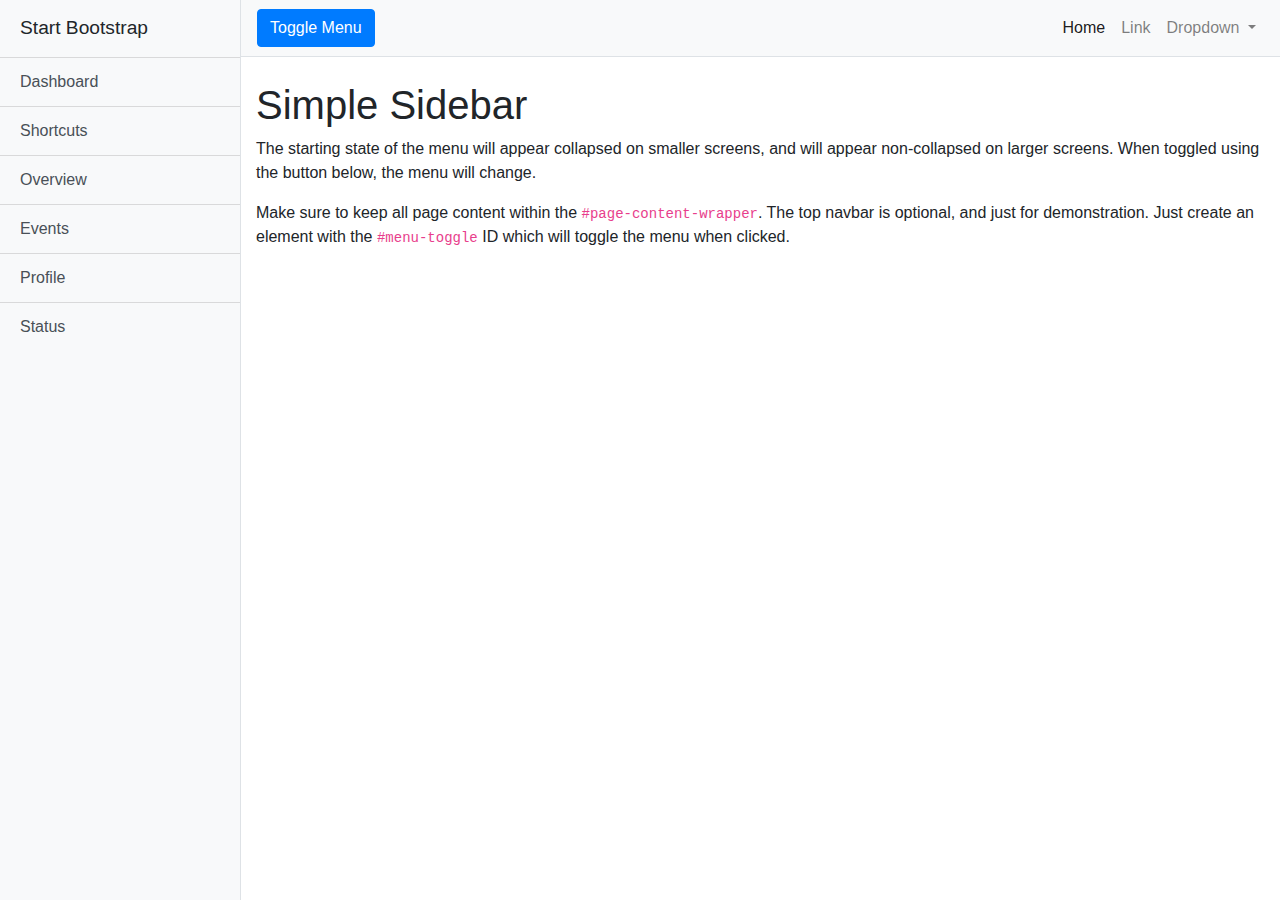
<file: Static/Index/index.html>
<!DOCTYPE html>
<html lang="en">

<head>

  <meta charset="utf-8">
  <meta name="viewport" content="width=device-width, initial-scale=1, shrink-to-fit=no">
  <meta name="description" content="">
  <meta name="author" content="">

  <title>Simple Sidebar - Start Bootstrap Template</title>

  <!-- Bootstrap core CSS -->
  <link href="vendor/bootstrap/css/bootstrap.min.css" rel="stylesheet">

  <!-- Custom styles for this template -->
  <link href="css/simple-sidebar.css" rel="stylesheet">

</head>

<body>

  <div class="d-flex" id="wrapper">

    <!-- Sidebar -->
    <div class="bg-light border-right" id="sidebar-wrapper">
      <div class="sidebar-heading">Start Bootstrap </div>
      <div class="list-group list-group-flush">
        <a href="#" class="list-group-item list-group-item-action bg-light">Dashboard</a>
        <a href="#" class="list-group-item list-group-item-action bg-light">Shortcuts</a>
        <a href="#" class="list-group-item list-group-item-action bg-light">Overview</a>
        <a href="#" class="list-group-item list-group-item-action bg-light">Events</a>
        <a href="#" class="list-group-item list-group-item-action bg-light">Profile</a>
        <a href="#" class="list-group-item list-group-item-action bg-light">Status</a>
      </div>
    </div>
    <!-- /#sidebar-wrapper -->

    <!-- Page Content -->
    <div id="page-content-wrapper">

      <nav class="navbar navbar-expand-lg navbar-light bg-light border-bottom">
        <button class="btn btn-primary" id="menu-toggle">Toggle Menu</button>

        <button class="navbar-toggler" type="button" data-toggle="collapse" data-target="#navbarSupportedContent" aria-controls="navbarSupportedContent" aria-expanded="false" aria-label="Toggle navigation">
          <span class="navbar-toggler-icon"></span>
        </button>

        <div class="collapse navbar-collapse" id="navbarSupportedContent">
          <ul class="navbar-nav ml-auto mt-2 mt-lg-0">
            <li class="nav-item active">
              <a class="nav-link" href="#">Home <span class="sr-only">(current)</span></a>
            </li>
            <li class="nav-item">
              <a class="nav-link" href="#">Link</a>
            </li>
            <li class="nav-item dropdown">
              <a class="nav-link dropdown-toggle" href="#" id="navbarDropdown" role="button" data-toggle="dropdown" aria-haspopup="true" aria-expanded="false">
                Dropdown
              </a>
              <div class="dropdown-menu dropdown-menu-right" aria-labelledby="navbarDropdown">
                <a class="dropdown-item" href="#">Action</a>
                <a class="dropdown-item" href="#">Another action</a>
                <div class="dropdown-divider"></div>
                <a class="dropdown-item" href="#">Something else here</a>
              </div>
            </li>
          </ul>
        </div>
      </nav>

      <div class="container-fluid">
        <h1 class="mt-4">Simple Sidebar</h1>
        <p>The starting state of the menu will appear collapsed on smaller screens, and will appear non-collapsed on larger screens. When toggled using the button below, the menu will change.</p>
        <p>Make sure to keep all page content within the <code>#page-content-wrapper</code>. The top navbar is optional, and just for demonstration. Just create an element with the <code>#menu-toggle</code> ID which will toggle the menu when clicked.</p>
      </div>
    </div>
    <!-- /#page-content-wrapper -->

  </div>
  <!-- /#wrapper -->

  <!-- Bootstrap core JavaScript -->
  <script src="vendor/jquery/jquery.min.js"></script>
  <script src="vendor/bootstrap/js/bootstrap.bundle.min.js"></script>

  <!-- Menu Toggle Script -->
  <script>
    $("#menu-toggle").click(function(e) {
      e.preventDefault();
      $("#wrapper").toggleClass("toggled");
    });
  </script>

</body>

</html>
</file>
<file: Static/Index/css/simple-sidebar.css>
/*!
 * Start Bootstrap - Simple Sidebar (https://startbootstrap.com/template-overviews/simple-sidebar)
 * Copyright 2013-2019 Start Bootstrap
 * Licensed under MIT (https://github.com/BlackrockDigital/startbootstrap-simple-sidebar/blob/master/LICENSE)
 */
body {
  overflow-x: hidden;
}

#sidebar-wrapper {
  min-height: 100vh;
  margin-left: -15rem;
  -webkit-transition: margin .25s ease-out;
  -moz-transition: margin .25s ease-out;
  -o-transition: margin .25s ease-out;
  transition: margin .25s ease-out;
}

#sidebar-wrapper .sidebar-heading {
  padding: 0.875rem 1.25rem;
  font-size: 1.2rem;
}

#sidebar-wrapper .list-group {
  width: 15rem;
}

#page-content-wrapper {
  min-width: 100vw;
}

#wrapper.toggled #sidebar-wrapper {
  margin-left: 0;
}

@media (min-width: 768px) {
  #sidebar-wrapper {
    margin-left: 0;
  }

  #page-content-wrapper {
    min-width: 0;
    width: 100%;
  }

  #wrapper.toggled #sidebar-wrapper {
    margin-left: -15rem;
  }
}
</file>
